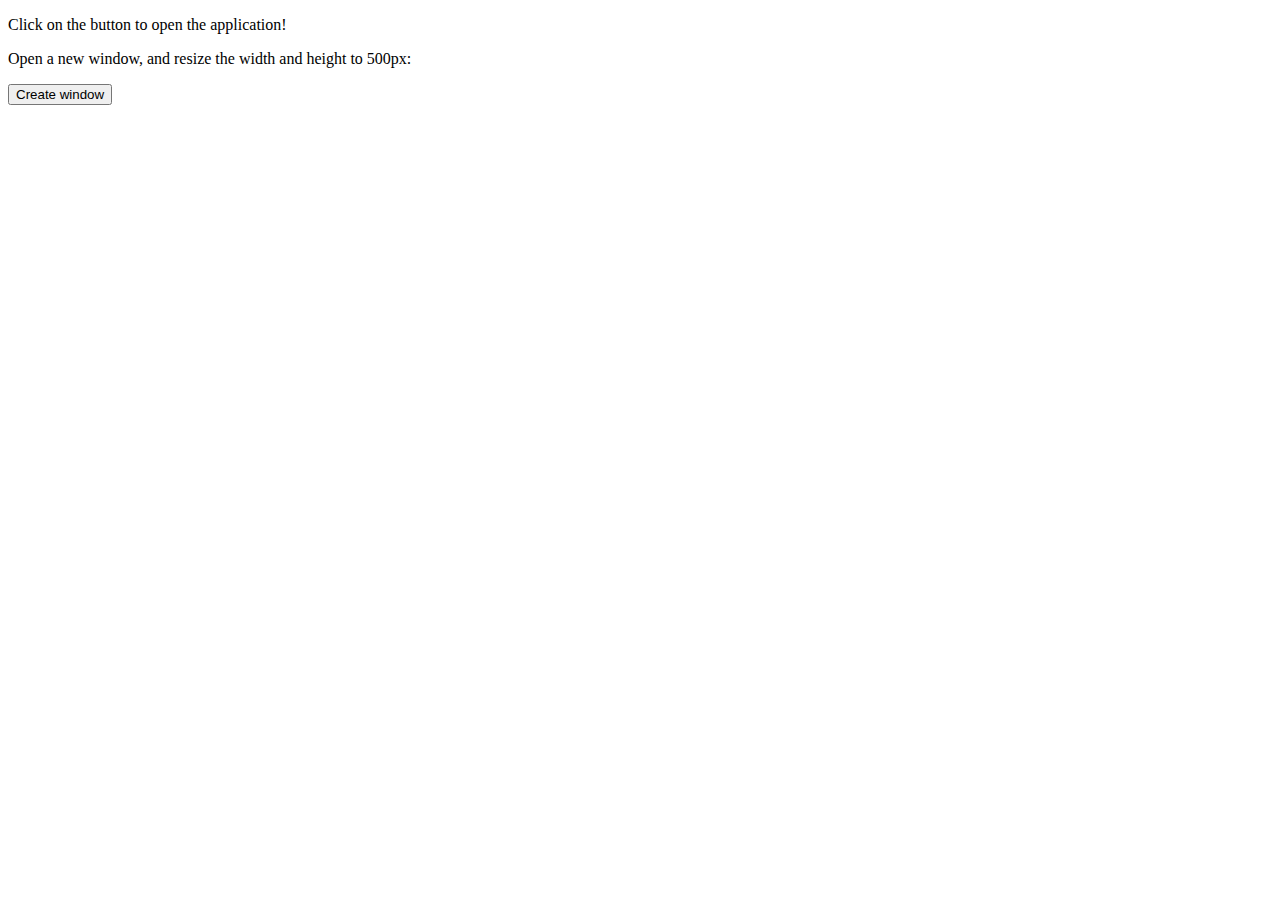
<file: index.html>
<!DOCTYPE html>
<html>
<body>

<p>Click on the button to open the application!</p>

<p>Open a new window, and resize the width and height to 500px:</p>

<button onclick="openWin()">Create window</button>

<script>

  var myWindow;
  function openWin() 
    {
      myWindow = window.open("framework.html", "", "width=100, height=100");
      myWindow.resizeTo(1200, 800);
      myWindow.focus();
    }

</script>

</body>
</html>
</file>
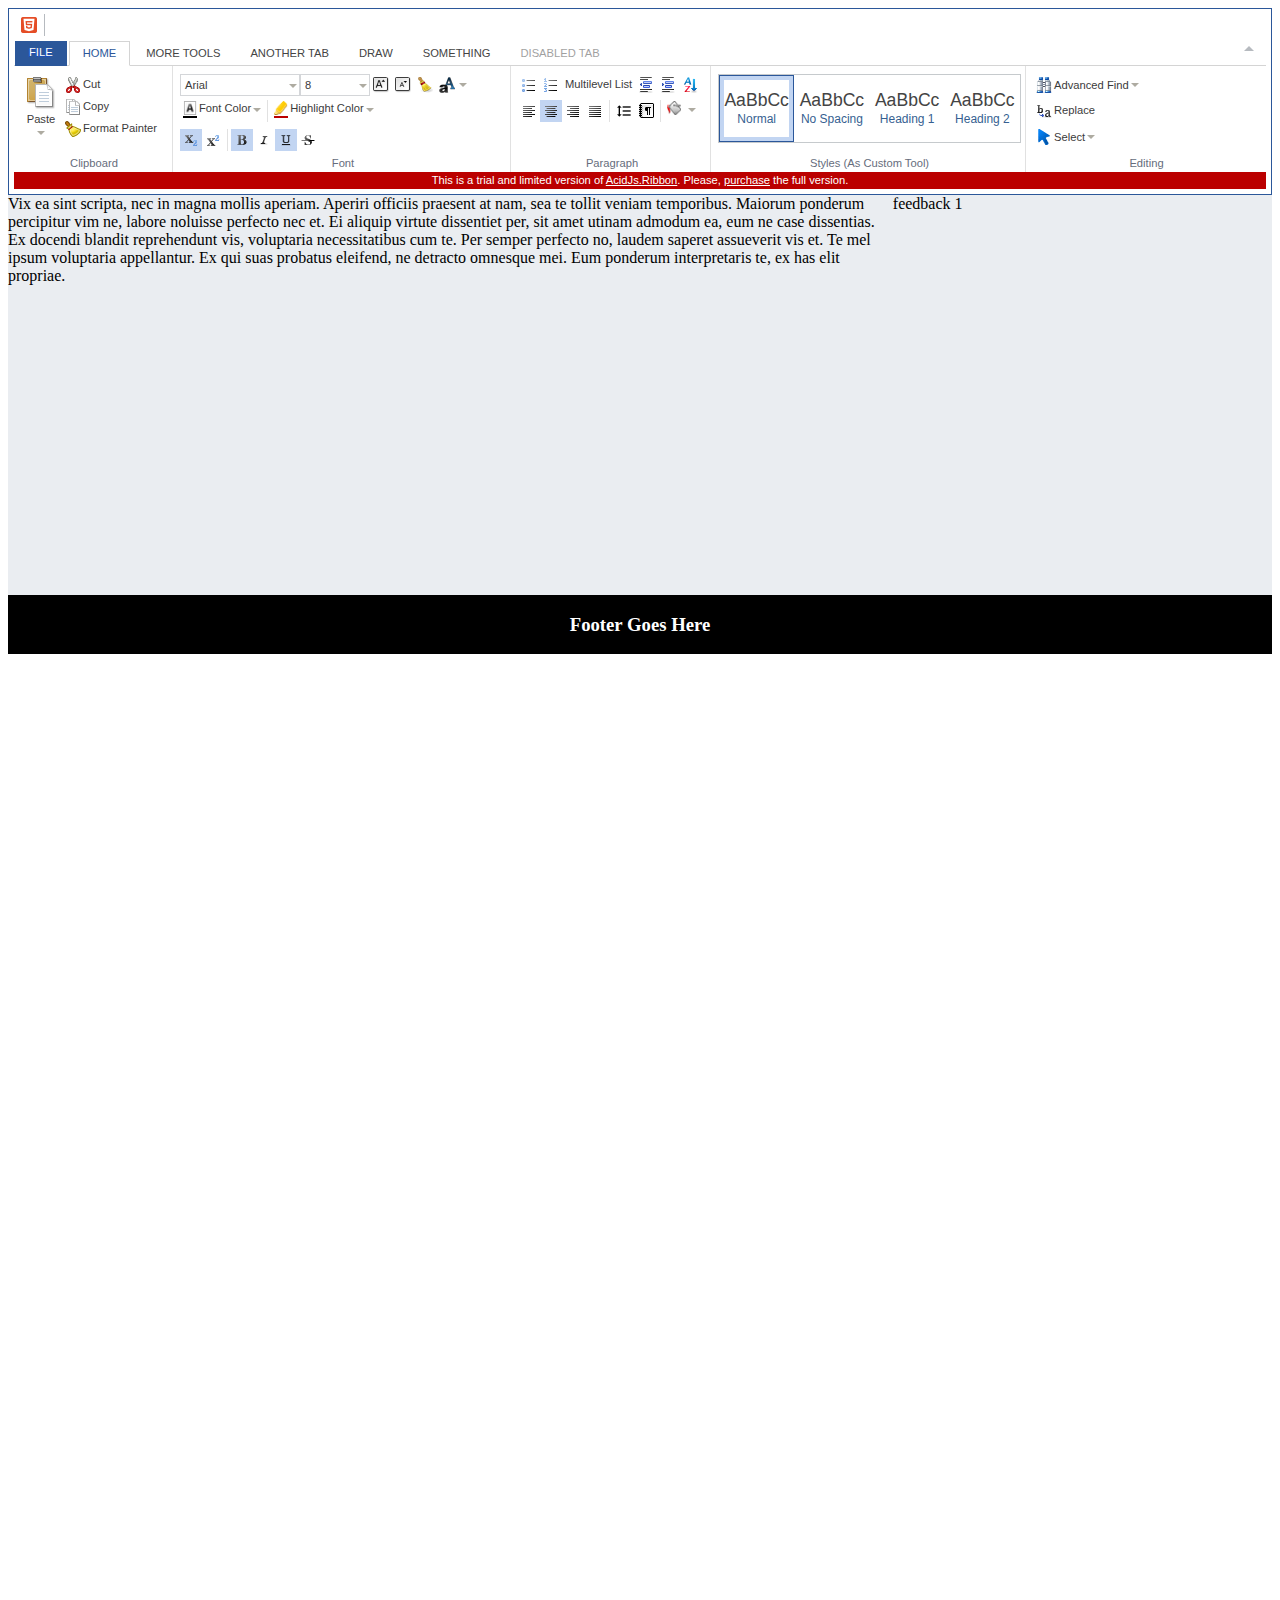
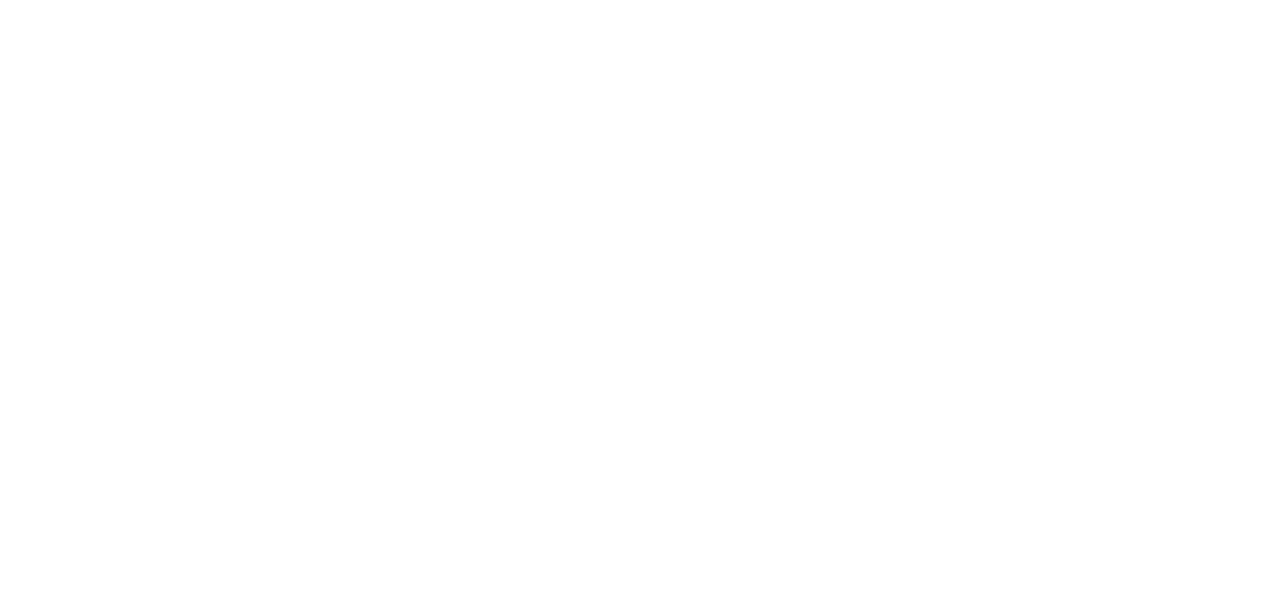
<file: framework.html>
<!DOCTYPE html>
<html>

<head>
        <meta charset="utf-8" />
        <title> Framework </title>

        <!--  the main stylesheet for our ui framework -->
        <link rel="stylesheet" href="./css/framework-style.css" />
        <!-- \ the main stylesheet for our ui framework -->

        <!--   Stylesheet AcidJs -->
        <link rel="stylesheet" href="./css/AcidJs.Ribbon.CustomStylesTool.css" />
        <link rel="stylesheet" href="./css/AcidJs.Ribbon.MyCustomDropdown.css" />
        <!-- \ Stylesheet AcidJs -->


</head>


<body>
    <div id="ribbon-ui"> </div>

    <script type="html/x-acidjs-ribbon-template" id="styles_custom_tool_template">
        <div class="my-custom-styles-tool" data-tool-name="my-custom-styles">
            <ul class="acidjs-ui-ribbon-tool-exclusive-buttons">
                <# for(var i = 0; i < styles.length; i ++) { #>
                    <# var style = styles[i];  #>
                    <# var selected = "acidjs-ui-tool-active";  #>
                    <li>
                        <a class="<#= i === 0 ? selected : "" #>" title="AcidJs.Ribbon supports custom tools via templating. This one is custom." class="<#= styles.cssClass #>" href="#" data-value="<#= style.value #>" name="<#= commandName #>">
                            <strong>AaBbCc</strong>
                            <span><#= style.name #></span>
                        </a>
                    </li>
                <# } #>
            </ul>
        </div>
    </script>

    <script type="html/x-acidjs-ribbon-template" id="my_custom_dropdown_template">
        <h5><#= title #></h56>
        <p><#= text #></p>
        <ul class="my-custom-dropdown-tool">
            <# for(var i = 0; i < guitars.length; i ++) { #>
                <li>
                    <a href="#" data-value="<#= guitars[i] #>" name="guitar"><#= guitars[i] #></a>
                </li>
            <# } #>
        </ul>
    </script>


    <!-- register control's runtime libraries -->
    <script src="AcidJs.Ribbon/lib/jquery-2.1.3.min.js"></script>
    <script src="AcidJs.Ribbon/classes/Ribbon.js"></script>
    <!-- / register control's runtime libraries -->

    <!-- loads the event handlers in addition to ribbon -->
    <script src="./js/ribbon-eventhandler.js"></script>
    <!-- \loads the event handlers in addition to ribbon -->


    <div id="container-parent">
        
        
        <div id="feedback">
            
            <div id="fback1"> feedback 1 </div>
            <div id="fback2"> feedback 2 </div>
            <div id="fback3"> feedback 3 </div>
            <div id="fback4"> feedback 4 </div>
            <div id="fback5"> feedback 5 </div>
           
        </div>
    


        <div id="container">
            
            <div id="tab1"> 
                Vix ea sint scripta, nec in magna mollis aperiam. Aperiri officiis praesent at nam, sea te tollit veniam temporibus. Maiorum ponderum percipitur vim ne, labore noluisse perfecto nec et. Ei aliquip virtute dissentiet per, sit amet utinam admodum ea, eum ne case dissentias. Ex docendi blandit reprehendunt vis, voluptaria necessitatibus cum te.

                Per semper perfecto no, laudem saperet assueverit vis et. Te mel ipsum voluptaria appellantur. Ex qui suas probatus eleifend, ne detracto omnesque mei. Eum ponderum interpretaris te, ex has elit propriae.
                
            </div>
            <div id="tab2"> tab2 goes here </div>
            <div id="tab3"> tab3 goes here </div>
            <div id="tab4"> tab4 goes here </div>
            <div id="tab5"> tab5 goes here </div>
           
        </div>
    
    </div>


    <div id="footer">
        <h3>Footer Goes Here</h3>
    </div>

    
</body>
</html>

<script type="text/javascript"> 

    window.onload = function()
    {
        document.getElementById("tab1").style.visibility = "visible"; 
        document.getElementById("fback1").style.visibility = "visible"; 
    }

</script>
</file>
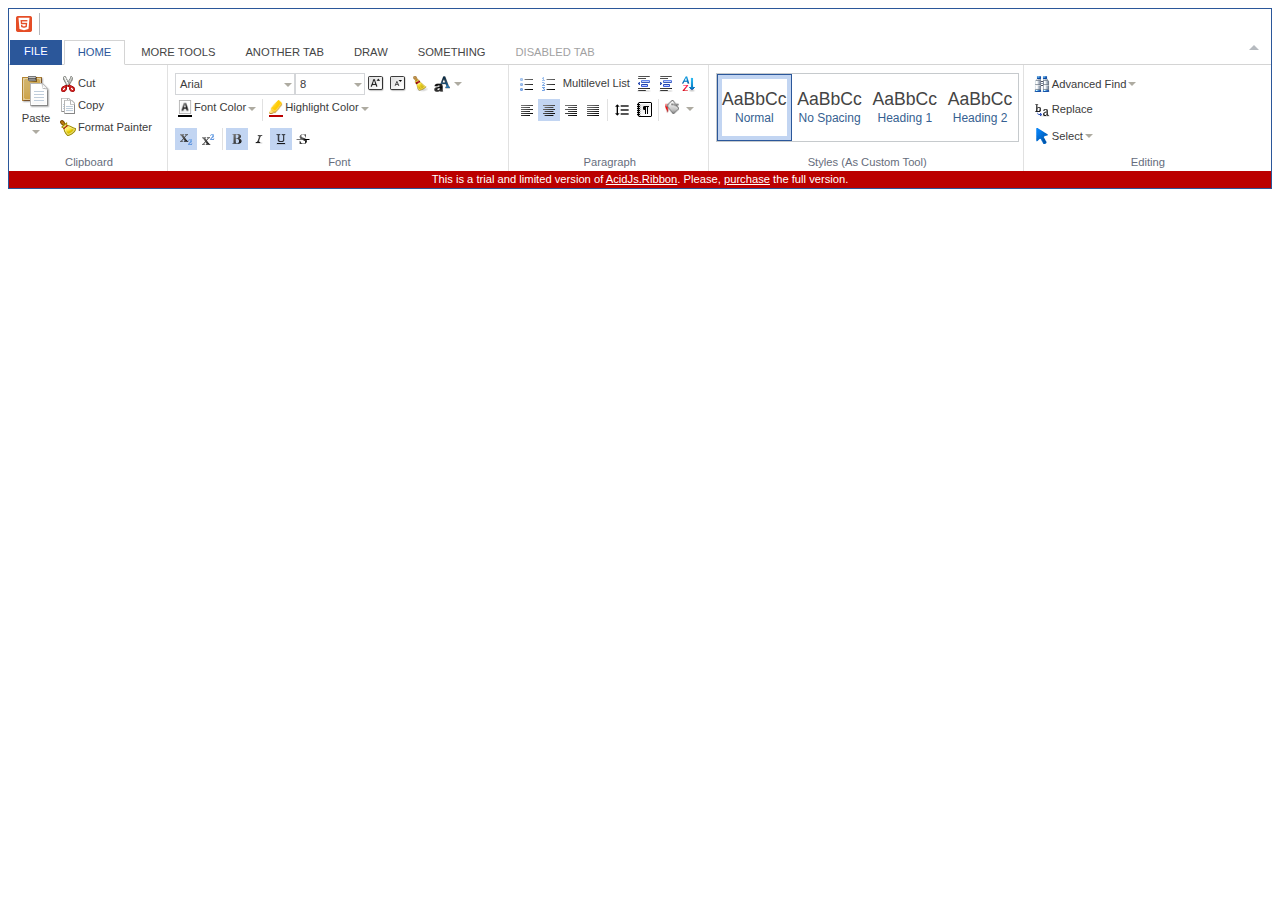
<file: ribbon-ui.html>
<!doctype html>
<html lang="en-us">

    <head>

        <meta charset="utf-8" />

        <title>Ribbon JS by wemakesites.net | ribbonjs.com</title>

        <!--  The main stylesheet of the control is in AcidJs.Ribbon/styles/Ribbon.css -->
        <link rel="stylesheet" href="./css/AcidJs.Ribbon.CustomStylesTool.css" />
        <link rel="stylesheet" href="./css/AcidJs.Ribbon.MyCustomDropdown.css" />
        <!-- \The main stylesheet of the control is in AcidJs.Ribbon/styles/Ribbon.css -->

        <!-- Style Sheet for this page -->
        <style> strong { color: #b00; } </style>

    </head>

    <body>

        <div id="ribbon-ui"><!-- / --></div>

        <script type="html/x-acidjs-ribbon-template" id="styles_custom_tool_template">
            <div class="my-custom-styles-tool" data-tool-name="my-custom-styles">
                <ul class="acidjs-ui-ribbon-tool-exclusive-buttons">
                    <# for(var i = 0; i < styles.length; i ++) { #>
                        <# var style = styles[i];  #>
                        <# var selected = "acidjs-ui-tool-active";  #>
                        <li>
                            <a class="<#= i === 0 ? selected : "" #>" title="AcidJs.Ribbon supports custom tools via templating. This one is custom." class="<#= styles.cssClass #>" href="#" data-value="<#= style.value #>" name="<#= commandName #>">
                                <strong>AaBbCc</strong>
                                <span><#= style.name #></span>
                            </a>
                        </li>
                    <# } #>
                </ul>
            </div>
        </script>

        <script type="html/x-acidjs-ribbon-template" id="my_custom_dropdown_template">
            <h5><#= title #></h56>
            <p><#= text #></p>
            <ul class="my-custom-dropdown-tool">
                <# for(var i = 0; i < guitars.length; i ++) { #>
                    <li>
                        <a href="#" data-value="<#= guitars[i] #>" name="guitar"><#= guitars[i] #></a>
                    </li>
                <# } #>
            </ul>
        </script>

        <!-- register control's runtime libraries -->
        <script src="AcidJs.Ribbon/lib/jquery-2.1.3.min.js"></script>
        <script src="AcidJs.Ribbon/classes/Ribbon.js"></script>
        <!-- / register control's runtime libraries -->

        <!-- loads the event handlers in addition to ribbon -->
        <script src="./js/ribbon-eventhandler.js"></script>
        <!-- \loads the event handlers in addition to ribbon -->

    </body>
</html>
</file>
<file: css/framework-style.css>
#ribbon-ui
{
    color:white;
    padding:5px;
}


#container-parent
{
    height: 400px;
    width: 100%;
    float:left;
    background-color: #00FF00
}


#feedback 
{
    height: 100%;
    width:30%;
    float:right;
    background-color: #eaedf1;

}

#container 
{
    height: 100%;
    width:70%;
    float:right;
    background-color: #eaedf1;
}


#footer 
{
    background-color:black;
    color:white;
    clear:both;
    float: left;
    position: relative;
    width: 100%;
    text-align:center;
     	 
}

#fback1,#fback2,#fback3,#fback4,#fback5
{
    visibility: collapse;
    width: 100%;
    height: 100%;
    position: relative;
 
}

#tab1, #tab2, #tab3, #tab4, #tab5 
{
    visibility: collapse;
    width: 100%;
    height: 100%;
    position: relative;
}
</file>
<file: css/AcidJs.Ribbon.CustomStylesTool.css>
/*
 * Ribbon
 * Custom "styles" tool
 * @version 4.3.0
 * @namespace r.AcidJs
 * @class Ribbon
 * @requires jQuery
 * @developer Martin Ivanov
 * @url component page: http://ribbonjs.com/
 * @url developer website: http://wemakesites.net/
 * @url developer twitter: https://twitter.com/wemakesitesnet
 * @url developer blog: http://martinivanov.net/
 **/

.acidjs-ui-ribbon .my-custom-styles-tool a:hover,
.acidjs-ui-ribbon .my-custom-styles-tool .acidjs-ui-tool-active
{
    border-color: #c28a30;
    box-shadow: 0 0 0 4px #ffe373 inset;
    background: #fff;
}

.acidjs-ui-ribbon .my-custom-styles-tool a,
.acidjs-ui-ribbon .my-custom-styles-tool > ul
{
    width: 100%;
}

.acidjs-ui-ribbon .my-custom-styles-tool > ul
{
    display: table;
    border-collapse: separate;
    border: solid 1px #c6cacd;
}

.acidjs-ui-ribbon .my-custom-styles-tool li
{
    display: table-cell;
    vertical-align: top;
    width: 20%;
    text-align: center;
}

.acidjs-ui-ribbon .my-custom-styles-tool a
{
    border: solid 1px transparent;
    padding: 16px 0 16px;
    color: #000;
    border-radius: 3px;
}

.acidjs-ui-ribbon .my-custom-styles-tool li *
{
    display: block;
}

.acidjs-ui-ribbon .my-custom-styles-tool strong
{
    font-size: 1.1em;
    color: #444;
}

.acidjs-ui-ribbon .my-custom-styles-tool span
{
    padding: .25em 0 0;
    font-size: .75em;
    color: #365f91;
}

/*
 * flat ribbon styles (if config.flat is true)
 **/
.acidjs-ui-ribbon.acidjs-ui-ribbon-flat .my-custom-styles-tool a
{
    border-radius: 0;
}

.acidjs-ui-ribbon.acidjs-ui-ribbon-flat .my-custom-styles-tool a:hover,
.acidjs-ui-ribbon.acidjs-ui-ribbon-flat .my-custom-styles-tool .acidjs-ui-tool-active
{
    border-color: #2b579a;
    box-shadow: 0 0 0 4px #c2d5f2 inset;;
    background: #fff;
}
</file>
<file: css/AcidJs.Ribbon.MyCustomDropdown.css>
/*
 * Ribbon
 * Custom dropdown tool
 * @version 4.3.0
 * @namespace r.AcidJs
 * @class Ribbon
 * @requires jQuery
 * @developer Martin Ivanov
 * @url component page: http://ribbonjs.com/
 * @url developer website: http://wemakesites.net/
 * @url developer twitter: https://twitter.com/wemakesitesnet
 * @url developer blog: http://martinivanov.net/
 **/

.acidjs-ui-ribbon [data-tool-name="my-custom-dropdown-with-guitars"] .acidjs-ui-ribbon-dropdown p,
.acidjs-ui-ribbon [data-tool-name="my-custom-dropdown-with-guitars"] .acidjs-ui-ribbon-dropdown h5
{
    text-align: center;
    padding: .25em 0;
}

.acidjs-ui-ribbon [data-tool-name="my-custom-dropdown-with-guitars"] .acidjs-ui-ribbon-dropdown p
{
    color: #f29536;
}

.acidjs-ui-ribbon [data-tool-name="my-custom-dropdown-with-guitars"] .acidjs-ui-ribbon-dropdown .my-custom-dropdown-tool a
{
    line-height: 22px;
    font-size: .7em;
    color: #3b3b3b;
}
</file>
